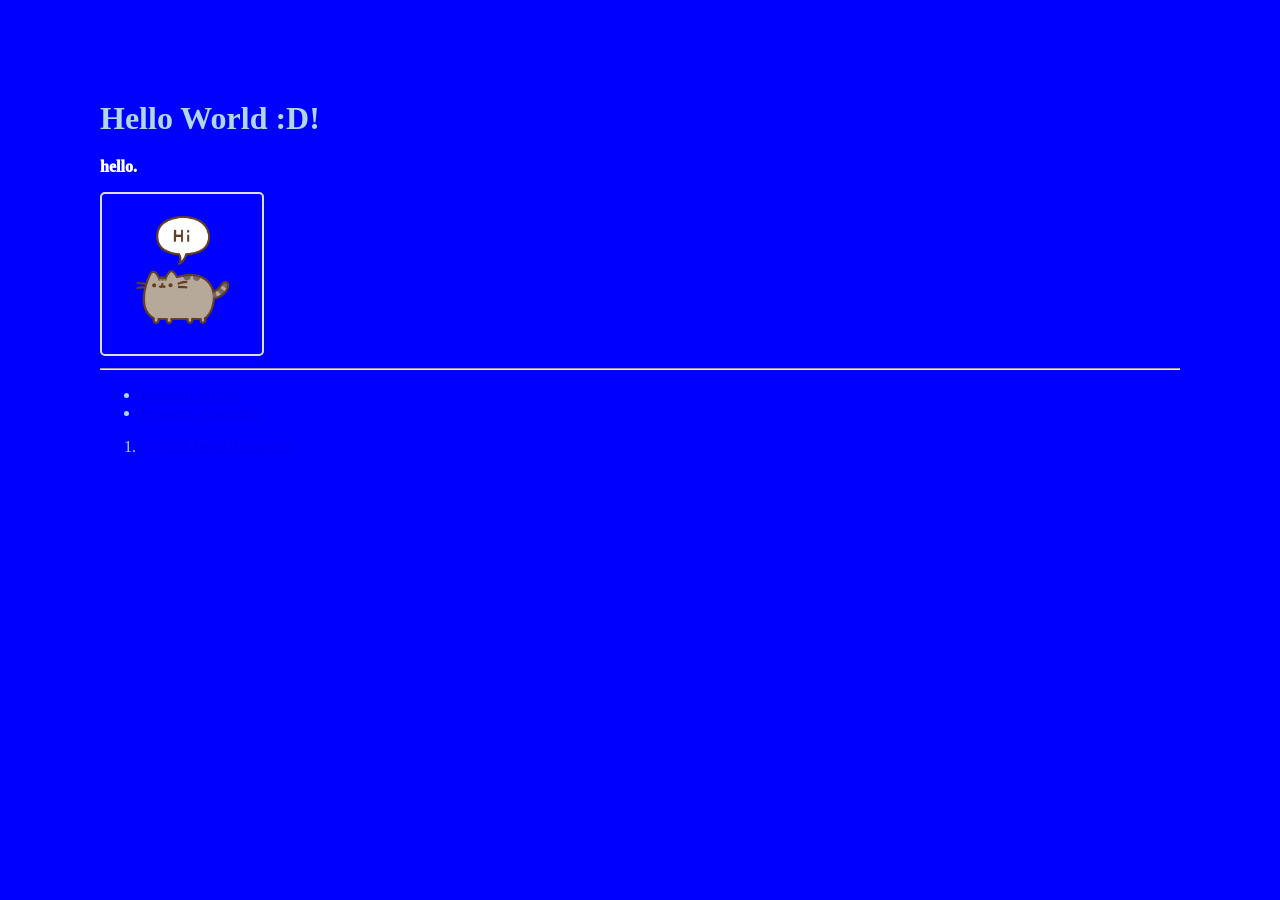
<file: docs/index.html>
<!DOCTYPE html>
<html>
    <head>
        <title>Hello world</title>
        
        <link type="text/css" href="style.css" rel="stylesheet" />
    </head>
    
    <body>
        <h1>Hello World :D!</h1>
        <p class="noun">hello.</p>
        <a href="https://pusheen.com/category/comics/"><img src="images/pusheen.webp" alt="picture of pusheen the cat"/></a>
        
        <hr/>
        <ul>
            <li><a href="https://pusheen.com/">Pusheen offcial</a></li>
            <li><a href="https://pusheen.com/characters/">Pusheen characters</a></li>
        </ul>
        <ol>
            <li><a href="page2.html">">Click here! Trust me!</a></li>
      
        </ol>
        
    </body>
</html>
</file>
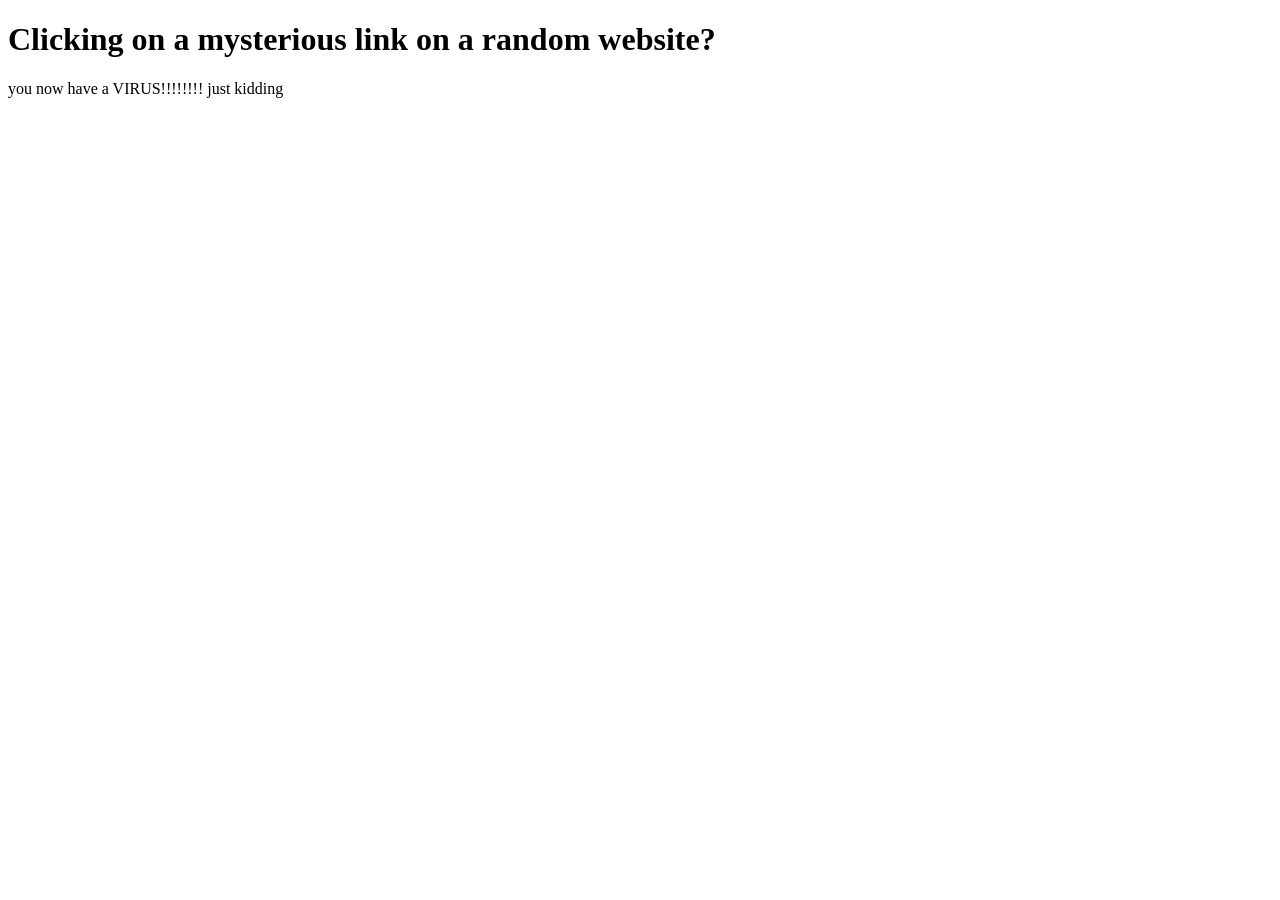
<file: docs/page2.html>
<!DOCTYPE html>
<html>
    <head>
        <title>Hello 2</title>
    </head>
    <body>
        <h1>Clicking on a mysterious link on a random website?</h1>
        <p class="noun">you now have a VIRUS!!!!!!!! just kidding</p>
    
    </body>
</html>
</file>
<file: docs/style.css>
body{
    background:blue;
    color: #ADD8E6;
    margin: 100px;
}
p{
    color: #000000;
}
.noun{
    font-weight: 1000;
    color: black;
}
p.noun{
    color:white;
}
img {
  border: 2px solid #ddd;
  border-radius: 5px;
  padding: 5px;
  width: 150px;

}
</file>
